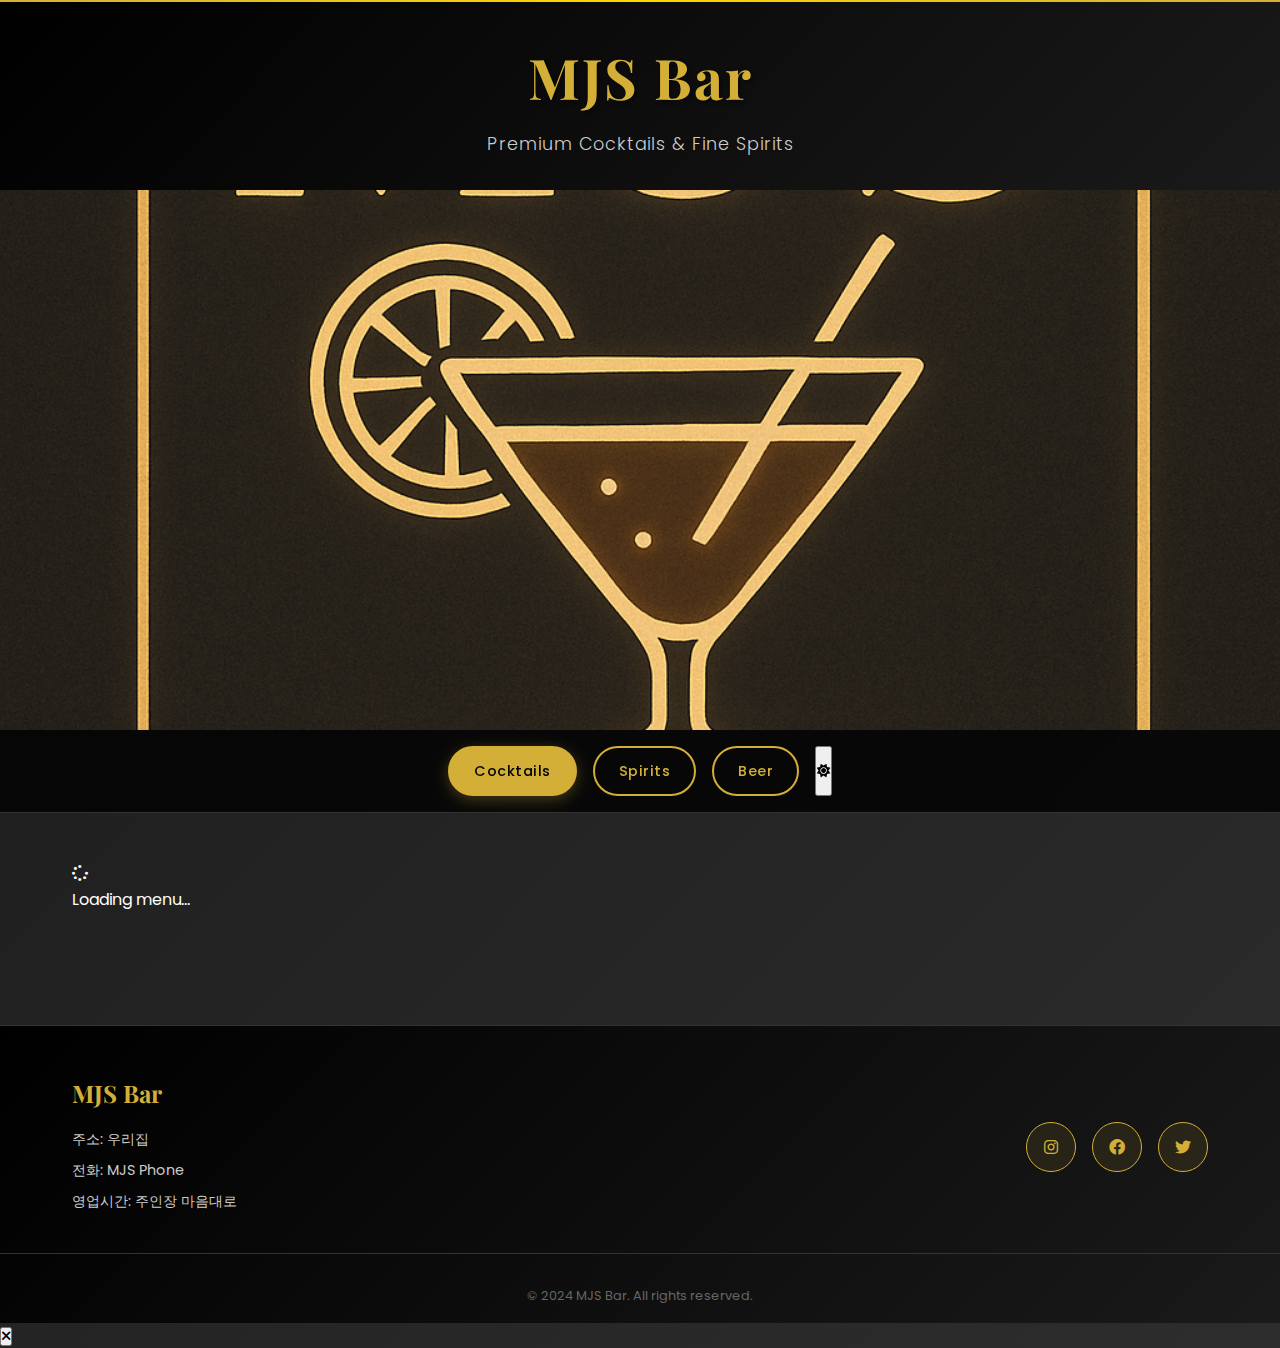
<file: index.html>
<!DOCTYPE html>
<html lang="ko">
<head>
    <meta charset="UTF-8">
    <meta name="viewport" content="width=device-width, initial-scale=1.0">
    <title>MJS Bar - 칵테일 메뉴</title>
    <link rel="stylesheet" href="styles.css">
    <link href="https://fonts.googleapis.com/css2?family=Playfair+Display:wght@400;700&family=Poppins:wght@300;400;600&display=swap" rel="stylesheet">
    <link rel="stylesheet" href="https://cdnjs.cloudflare.com/ajax/libs/font-awesome/6.0.0/css/all.min.css">
</head>
<body>
    <!-- 헤더 섹션 -->
    <header class="header">
        <div class="header-content">
            <h1 class="logo">MJS Bar</h1>
            <p class="tagline">Premium Cocktails & Fine Spirits</p>
        </div>
    </header>

    <!-- 메인 이미지 섹션 -->
    <section class="hero-section">
        <div class="hero-image-container">
            <img src="images/mjs_bar.jpg" alt="MJS Bar" class="hero-image">
        </div>
    </section>

    <!-- 메뉴 네비게이션 -->
    <nav class="menu-nav">
        <div class="nav-container">
            <button class="nav-btn active" data-category="cocktails">Cocktails</button>
            <button class="nav-btn" data-category="spirits">Spirits</button>
            <button class="nav-btn" data-category="beer">Beer</button>
            <button class="theme-toggle" id="themeToggle">
                <i class="fas fa-sun"></i>
            </button>
        </div>
    </nav>

    <!-- 메뉴 섹션 -->
    <main class="menu-container" id="menuContainer">
        <!-- 동적으로 로드되는 메뉴 콘텐츠 -->
        <div class="loading-message">
            <i class="fas fa-spinner fa-spin"></i>
            <p>Loading menu...</p>
        </div>
    </main>

    <!-- 푸터 -->
    <footer class="footer">
        <div class="footer-content">
            <div class="footer-info">
                <h3>MJS Bar</h3>
                <p>주소: 우리집</p>
                <p>전화: MJS Phone</p>
                <p>영업시간: 주인장 마음대로</p>
            </div>
            <div class="footer-social">
                <a href="#" class="social-link"><i class="fab fa-instagram"></i></a>
                <a href="#" class="social-link"><i class="fab fa-facebook"></i></a>
                <a href="#" class="social-link"><i class="fab fa-twitter"></i></a>
            </div>
        </div>
        <div class="footer-bottom">
            <p>&copy; 2024 MJS Bar. All rights reserved.</p>
        </div>
    </footer>

    <!-- 상세 페이지 모달 -->
    <div id="detailModal" class="detail-modal">
        <div class="modal-backdrop"></div>
        <div class="modal-content">
            <button class="modal-close" id="modalClose">
                <i class="fas fa-times"></i>
            </button>
            <div class="modal-body" id="modalBody">
                <!-- 상세 내용이 여기에 로드됩니다 -->
            </div>
        </div>
    </div>

    <script src="script.js"></script>
</body>
</html>
</file>
<file: styles.css>
/* 기본 스타일 리셋 */
* {
    margin: 0;
    padding: 0;
    box-sizing: border-box;
}

body {
    font-family: 'Poppins', sans-serif;
    background: linear-gradient(135deg, #1a1a1a 0%, #2d2d2d 100%);
    color: #ffffff;
    line-height: 1.6;
    overflow-x: hidden;
}

/* 헤더 스타일 */
.header {
    background: linear-gradient(135deg, #000000 0%, #1a1a1a 100%);
    padding: 2rem 0;
    text-align: center;
    box-shadow: 0 4px 20px rgba(0, 0, 0, 0.3);
    position: relative;
}

.header::before {
    content: '';
    position: absolute;
    top: 0;
    left: 0;
    right: 0;
    height: 2px;
    background: linear-gradient(90deg, #d4af37, #ffd700, #d4af37);
}

.logo {
    font-family: 'Playfair Display', serif;
    font-size: 3.5rem;
    font-weight: 700;
    color: #d4af37;
    text-shadow: 2px 2px 4px rgba(0, 0, 0, 0.5);
    margin-bottom: 0.5rem;
    letter-spacing: 2px;
}

.tagline {
    font-size: 1.1rem;
    color: #cccccc;
    font-weight: 300;
    letter-spacing: 1px;
}

/* 히어로 섹션 */
.hero-section {
    height: 60vh;
    display: flex;
    align-items: center;
    justify-content: center;
    background: linear-gradient(135deg, #2d2d2d 0%, #1a1a1a 100%);
    position: relative;
    overflow: hidden;
}

.hero-image-container {
    width: 100%;
    height: 100%;
    display: flex;
    align-items: center;
    justify-content: center;
    overflow: hidden;
}

.hero-image {
    width: 100%;
    height: 100%;
    object-fit: cover;
    transition: transform 0.3s ease;
}

.hero-image:hover {
    transform: scale(1.05);
}

.placeholder-image {
    text-align: center;
    color: #666;
    font-size: 1.2rem;
}

.placeholder-image i {
    font-size: 4rem;
    margin-bottom: 1rem;
    color: #d4af37;
}

/* 메뉴 네비게이션 */
.menu-nav {
    background: rgba(0, 0, 0, 0.8);
    backdrop-filter: blur(10px);
    padding: 1rem 0;
    position: sticky;
    top: 0;
    z-index: 100;
    border-bottom: 1px solid #333;
}

.nav-container {
    max-width: 1200px;
    margin: 0 auto;
    display: flex;
    justify-content: center;
    gap: 1rem;
    flex-wrap: wrap;
}

.nav-btn {
    background: transparent;
    border: 2px solid #d4af37;
    color: #d4af37;
    padding: 0.8rem 1.5rem;
    border-radius: 25px;
    cursor: pointer;
    font-family: 'Poppins', sans-serif;
    font-weight: 500;
    transition: all 0.3s ease;
    font-size: 0.9rem;
    letter-spacing: 0.5px;
}

.nav-btn:hover {
    background: #d4af37;
    color: #000000;
    transform: translateY(-2px);
    box-shadow: 0 4px 15px rgba(212, 175, 55, 0.3);
}

.nav-btn.active {
    background: #d4af37;
    color: #000000;
    box-shadow: 0 4px 15px rgba(212, 175, 55, 0.3);
}

/* 메뉴 컨테이너 */
.menu-container {
    max-width: 1200px;
    margin: 0 auto;
    padding: 3rem 2rem;
}

.menu-section {
    display: none;
    animation: fadeIn 0.5s ease-in-out;
}

.menu-section.active {
    display: block;
}

.section-title {
    font-family: 'Playfair Display', serif;
    font-size: 2.5rem;
    color: #d4af37;
    text-align: center;
    margin-bottom: 3rem;
    position: relative;
}

.section-title::after {
    content: '';
    position: absolute;
    bottom: -10px;
    left: 50%;
    transform: translateX(-50%);
    width: 60px;
    height: 3px;
    background: linear-gradient(90deg, #d4af37, #ffd700);
}

/* 메뉴 그리드 */
.menu-grid {
    display: grid;
    grid-template-columns: repeat(auto-fit, minmax(300px, 1fr));
    gap: 2rem;
    margin-top: 2rem;
}

.menu-item {
    background: rgba(255, 255, 255, 0.05);
    border: 1px solid rgba(212, 175, 55, 0.2);
    border-radius: 15px;
    padding: 2rem;
    transition: all 0.3s ease;
    backdrop-filter: blur(10px);
    position: relative;
    overflow: hidden;
}

.menu-item::before {
    content: '';
    position: absolute;
    top: 0;
    left: 0;
    right: 0;
    height: 3px;
    background: linear-gradient(90deg, #d4af37, #ffd700);
    transform: scaleX(0);
    transition: transform 0.3s ease;
}

.menu-item:hover {
    transform: translateY(-5px);
    box-shadow: 0 10px 30px rgba(0, 0, 0, 0.3);
    border-color: rgba(212, 175, 55, 0.5);
}

.menu-item:hover::before {
    transform: scaleX(1);
}

.item-image {
    text-align: center;
    margin-bottom: 1.5rem;
}

.item-image i {
    font-size: 3rem;
    color: #d4af37;
    margin-bottom: 1rem;
}

.item-name {
    font-family: 'Playfair Display', serif;
    font-size: 1.5rem;
    color: #ffffff;
    margin-bottom: 0.5rem;
    font-weight: 600;
}

.item-description {
    color: #cccccc;
    font-size: 0.9rem;
    margin-bottom: 1rem;
    line-height: 1.5;
}

.item-price {
    font-size: 1.3rem;
    color: #d4af37;
    font-weight: 600;
    display: block;
}

/* 푸터 */
.footer {
    background: linear-gradient(135deg, #000000 0%, #1a1a1a 100%);
    padding: 3rem 0 1rem;
    margin-top: 4rem;
    border-top: 1px solid #333;
}

.footer-content {
    max-width: 1200px;
    margin: 0 auto;
    padding: 0 2rem;
    display: grid;
    grid-template-columns: 1fr auto;
    gap: 2rem;
    align-items: center;
}

.footer-info h3 {
    font-family: 'Playfair Display', serif;
    color: #d4af37;
    font-size: 1.5rem;
    margin-bottom: 1rem;
}

.footer-info p {
    color: #cccccc;
    margin-bottom: 0.5rem;
    font-size: 0.9rem;
}

.footer-social {
    display: flex;
    gap: 1rem;
}

.social-link {
    display: flex;
    align-items: center;
    justify-content: center;
    width: 50px;
    height: 50px;
    background: rgba(212, 175, 55, 0.1);
    border: 1px solid #d4af37;
    border-radius: 50%;
    color: #d4af37;
    text-decoration: none;
    transition: all 0.3s ease;
}

.social-link:hover {
    background: #d4af37;
    color: #000000;
    transform: translateY(-2px);
}

.footer-bottom {
    text-align: center;
    padding-top: 2rem;
    margin-top: 2rem;
    border-top: 1px solid #333;
    color: #666;
    font-size: 0.8rem;
}

/* 애니메이션 */
@keyframes fadeIn {
    from {
        opacity: 0;
        transform: translateY(20px);
    }
    to {
        opacity: 1;
        transform: translateY(0);
    }
}

/* 반응형 디자인 */
@media (max-width: 768px) {
    .logo {
        font-size: 2.5rem;
    }
    
    .tagline {
        font-size: 1rem;
    }
    
    .hero-section {
        height: 40vh;
    }
    
    .nav-container {
        flex-direction: column;
        align-items: center;
    }
    
    .nav-btn {
        width: 200px;
    }
    
    .menu-grid {
        grid-template-columns: 1fr;
        gap: 1.5rem;
    }
    
    .menu-container {
        padding: 2rem 1rem;
    }
    
    .section-title {
        font-size: 2rem;
    }
    
    .footer-content {
        grid-template-columns: 1fr;
        text-align: center;
    }
    
    .footer-social {
        justify-content: center;
    }
}

@media (max-width: 480px) {
    .logo {
        font-size: 2rem;
    }
    
    .menu-item {
        padding: 1.5rem;
    }
    
    .item-name {
        font-size: 1.3rem;
    }
    
    .item-price {
        font-size: 1.1rem;
    }
}

/* 스크롤바 스타일링 */
::-webkit-scrollbar {
    width: 8px;
}

::-webkit-scrollbar-track {
    background: #1a1a1a;
}

::-webkit-scrollbar-thumb {
    background: #d4af37;
    border-radius: 4px;
}

::-webkit-scrollbar-thumb:hover {
    background: #ffd700;
}
</file>
